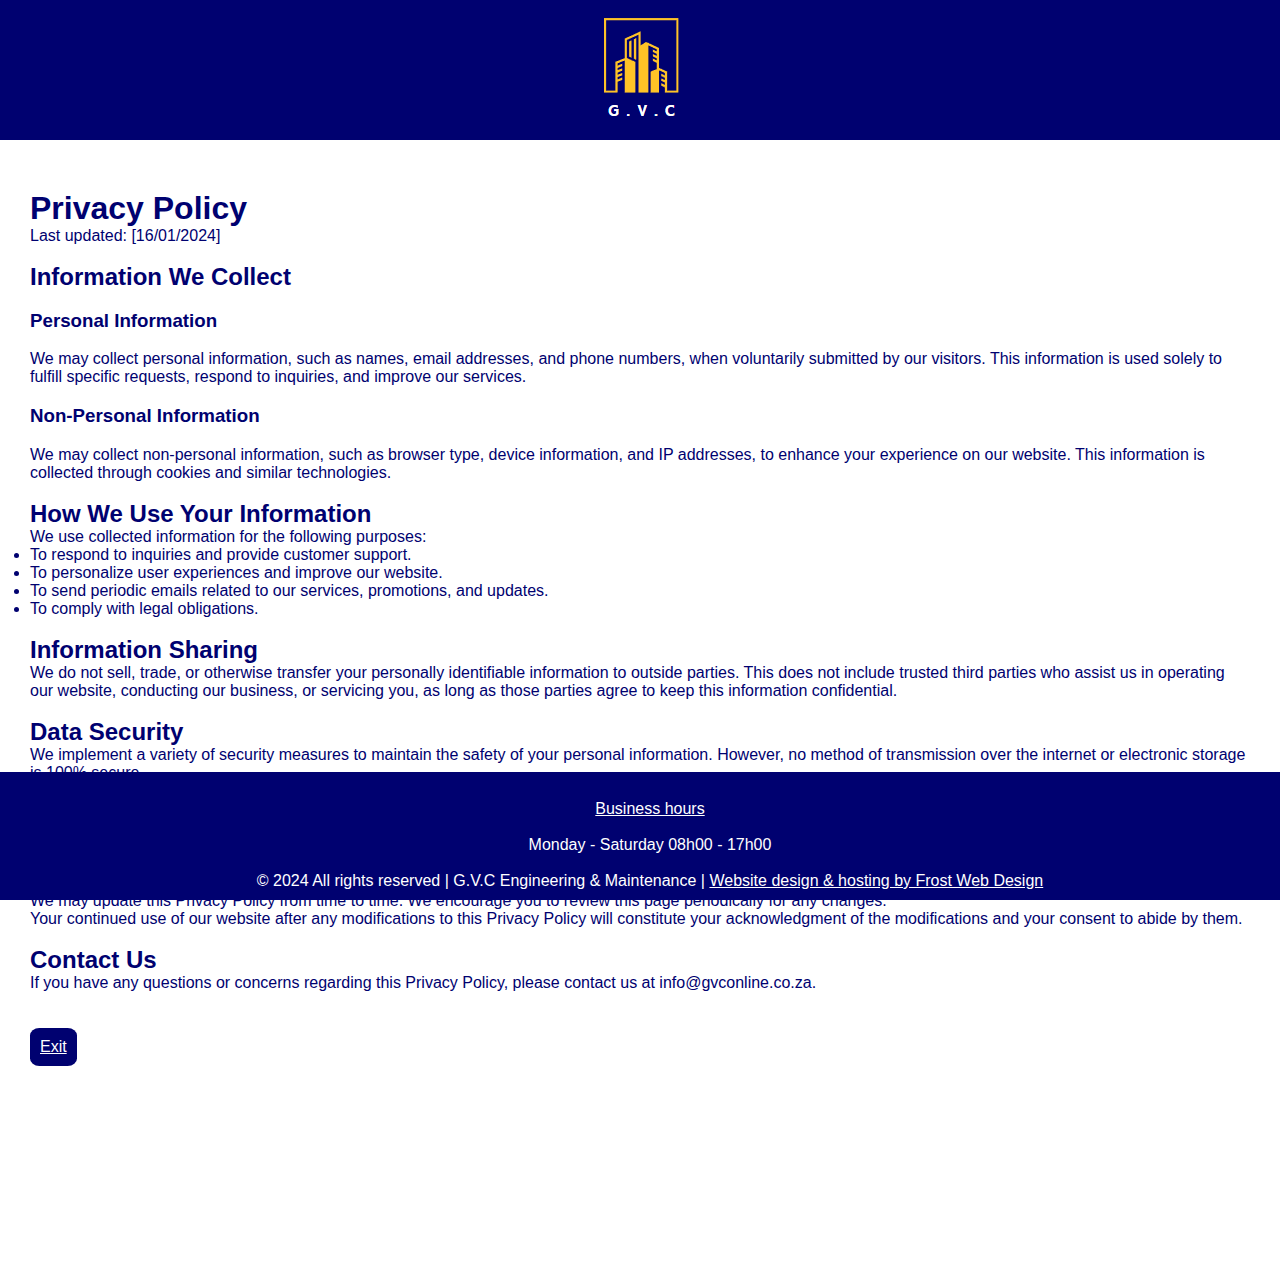
<file: policy.html>
<!DOCTYPE html>
<html lang="en">

<head>
    <meta charset="UTF-8">
    <meta http-equiv="X-UA-Compatible" content="IE=edge">
    <meta name="viewport" content="width=device-width, initial-scale=1.0">
    <link rel="stylesheet" href="styles.css">
    <title>Privacy Policy - G.V.C Engineering & Maintenance</title>
</head>

<body class="policyBody">
    <section class="menu">
        <nav class="navbar">
            <img class="logo" src="G.V.C engineering & maintenance.png">
        </nav>
    </section>

    <header class="policyHeader">
        <h1>Privacy Policy</h1>
        <p>Last updated: [16/01/2024]</p>
    </header>
    <br>
    <section class="policyContent">
        <h2>Information We Collect</h2>

        <h3>Personal Information</h3>
        <p>We may collect personal information, such as names, email addresses, and phone numbers, when voluntarily submitted by our visitors. This information is used solely to fulfill specific requests, respond to inquiries, and improve our services.</p>

        <h3>Non-Personal Information</h3>
        <p>We may collect non-personal information, such as browser type, device information, and IP addresses, to enhance your experience on our website. This information is collected through cookies and similar technologies.</p>
        <br>
        <h2>How We Use Your Information</h2>
        <p>We use collected information for the following purposes:</p>
        <ul>
            <li>To respond to inquiries and provide customer support.</li>
            <li>To personalize user experiences and improve our website.</li>
            <li>To send periodic emails related to our services, promotions, and updates.</li>
            <li>To comply with legal obligations.</li>
        </ul>
        <br>
        <h2>Information Sharing</h2>
        <p>We do not sell, trade, or otherwise transfer your personally identifiable information to outside parties. This does not include trusted third parties who assist us in operating our website, conducting our business, or servicing you, as long as those parties agree to keep this information confidential.</p>
        <br>
        <h2>Data Security</h2>
        <p>We implement a variety of security measures to maintain the safety of your personal information. However, no method of transmission over the internet or electronic storage is 100% secure.</p>
        <br>
        <h2>Your Consent</h2>
        <p>By using our website, you consent to our Privacy Policy.</p>
        <br>
        <h2>Changes to This Privacy Policy</h2>
        <p>We may update this Privacy Policy from time to time. We encourage you to review this page periodically for any changes.</p>
        <p>Your continued use of our website after any modifications to this Privacy Policy will constitute your acknowledgment of the modifications and your consent to abide by them.</p>
        <br>
        <h2>Contact Us</h2>
        <p>If you have any questions or concerns regarding this Privacy Policy, please contact us at info@gvconline.co.za.</p>
        <br>
        <br>
        <a href="webpage.html" class="exitButton">Exit</a>
    </section>
    <section>
        <footer class="footer">
            <br>
            <p class="hoursHeading">Business hours</p> 
            <br> 
            <p> Monday - Saturday  08h00 - 17h00</p>
            <br>
            <p>&copy; 2024 All rights reserved | G.V.C Engineering & Maintenance | <a class="frost" href="#">Website design & hosting by Frost Web Design</a></p>
        </footer>
        </section>
</body>
</html>
</file>
<file: styles.css>
/* Resetting some default styles */
body,
h1,
h2,
p,
ul,
li {
    margin: 0;
    padding: 0;
}

body {
    font-family: 'Arial', sans-serif;
    margin: 0;
    padding: 0;
    box-sizing: border-box;
    color: #000170;
    background-color: white;
}

.menu {
    background-color: #000170;
    color: white;
    padding: 10px;
    text-align: center;
}

.navbar {
    list-style-type: none;
    margin: 0;
    padding: 0;
}


.navbar a:hover {
    color: #ffc327;
}


.navbar li {
    display: inline;
    margin-right: 20px;
}

.navbar a {
    text-decoration: none;
    color: white;
    font-weight: bold;
}

.navbar li:hover {
    color: #ffc327;
    transition: all .4s ease;
}

/* Owl Carousel Styles */
.owl-carousel {
    display: flex;
    align-items: center;
    justify-content: center;
}

.owl-carousel .owl-item img {
    max-width: 30%;
    height: 300px;
    border-radius: 8px;
    margin-left: 500px;
    margin-top: 50px;
}

/* Hero Section Styles */
.hero {
    text-align: center;
    padding: 50px;
    background-color: white;
    position: relative;
}

.hero img {
    max-width: 100%;
    height: auto;
    margin-top: 20px;
    border-radius: 8px;
}

/* About, Services, Contact, Testimonials Section Styles */
.about,
.services,
.contact,
.testimonials {
    padding: 50px;
    text-align: center;
    background-color: white;
    margin-top: 20px;
}

/* Services Section Styles */
.services ul {
    list-style-type: none;
    padding: 0;
}

.services li {
    margin-bottom: 10px;
}

/* Testimonials Section Styles */
.testimonials h2 {
    margin-bottom: 20px;
}

.testimonial-carousel img {
    max-width: 100%;
    height: auto;
    border-radius: 8px;
}

.contact {
    background-color: #f0f0f0;
}

.footer {
    background-color: #000170;
    color: white;
    text-align: center;
    padding: 10px;
    position: fixed;
    bottom: 0;
    width: 100%;
    z-index: 6;
}

.hoursHeading {
    text-decoration: underline;
}


.connect h2 {
    text-align: center;
    z-index: 5;
}


.connect-container {
    display: flex;
    justify-content: center;
    align-items: center;
}


.connect-item {
    margin: 0 40px; /* Adjust margin as needed */
}


.connect-item img {
    width: 50px; /* Adjust the width as needed */
    height: 50px; /* Adjust the height as needed */
    border-radius: 20%; /* This creates rounded borders */
}


.connect {
    position: relative;
    z-index: 1;   
}


.frost {
    color: white;
}


.frost a:hover {
    color:#ffc327;
}


.policy {
    color: white;
}

.policy a:hover {
    color: #ffc327;
}

.policyBody {
    margin-bottom: 200px;
}


.policyHeader {
    margin-top: 50px;
    margin-left: 30px;
    margin-right: 30px;
}


.policyContent {
    margin-left: 30px;
    margin-right: 30px;
}


.exitButton {
    background-color: #000170;
    color: white;
    text-align: center;
    padding-left: 10px;
    padding-right: 10px;
    padding-top: 10px;
    padding-bottom: 10px;
    outline-color: #000170;
    border-radius: 20%;
    display: inline-block;
}


.exitButton:hover {
    background-color: #ffc327; /* Darker green on hover, adjust as needed */
}

/* For tablets (landscape and portrait) */
@media only screen and (min-width: 600px) and (max-width: 1024px) {
    body {
        font-size: 14px; /* Adjust font size */
    }

    .menu {
        padding: 5px; /* Adjust padding */
    }

    .navbar li {
        margin-right: 10px; /* Adjust margin */
    }

    .hero {
        padding: 30px; /* Adjust padding */
    }

    .owl-carousel .owl-item img {
        max-width: 80%; /* Adjust max-width */
        margin-left: 0; /* Remove margin */
        margin-top: 20px;
    }

    .about, .services, .contact, .testimonials {
        padding: 30px; /* Adjust padding */
    }

    .services li {
        margin-bottom: 5px; /* Adjust margin */
    }

    .contact {
        background-color: #f8f8f8; /* Adjust background color */
    }

    .footer {
        padding: 5px; /* Adjust padding */
    }

    .connect h2 {
        margin-bottom: 20px; /* Adjust margin */
    }

    .connect-carousel .owl-carousel {
        margin-top: 10px; /* Adjust margin */
    }

    .connect-item {
        margin-left: 10px; /* Adjust margin */
    }

    .connect-item img {
        width: 50px; /* Adjust width */
        height: 50px; /* Adjust height */
    }

    .hero-carousel .owl-item img {
        max-width: 80%; /* Adjust the width as needed */
        height: auto;
        margin-left: auto;
        margin-right: auto;
    }
}


@media only screen and (max-width: 599px) {
    body {
        font-size: 14px;
    }

    .menu {
        padding: 5px;
    }

    .navbar {
        flex-direction: column;
    }

    .navbar li {
        display: block;
        margin: 10px 0;
    }

    .hero {
        padding: 20px;
    }

    .owl-carousel .owl-item img {
        max-width: 100%;
        margin-left: 0;
        margin-top: 20px;
    }

    .about, .services, .contact, .testimonials {
        padding: 20px;
    }

    .services li {
        margin-bottom: 10px;
    }

    .contact {
        background-color: #f8f8f8;
    }

    .footer {
        padding: 10px;
    }

    .connect h2 {
        margin-bottom: 10px;
    }

    .connect-carousel .owl-carousel {
        margin-top: 10px;
    }

    .connect-item {
        margin: 0 10px;
    }

    .connect-item img {
        width: 50px;
        height: 50px;
    }

    .hero-carousel .owl-item img {
        max-width: 100%; /* Make the image take full width on small screens */
    }
}
</file>
